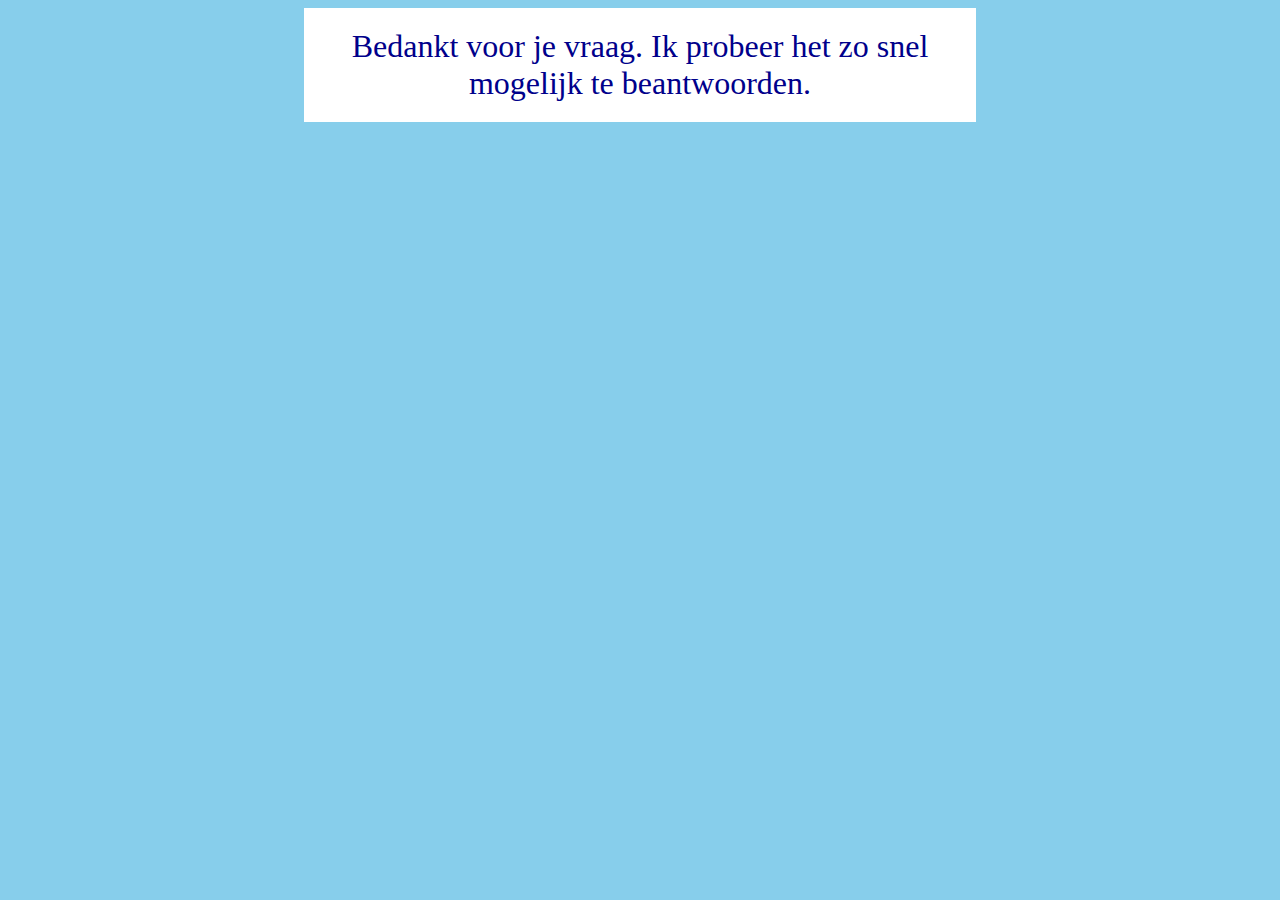
<file: bedankt.html>
<!DOCTYPE html>
<html lang="en">
<head>
    <meta charset="UTF-8">
    <meta http-equiv="X-UA-Compatible" content="IE=edge">
    <meta name="viewport" content="width=device-width, initial-scale=1.0">
    <title>Document</title>
    <link rel="stylesheet" href="css/style.css">
</head>
<body>
    <p id="bedankt_text">Bedankt voor je vraag. Ik probeer het zo snel mogelijk te beantwoorden.</p>
</body>
</html>
</file>
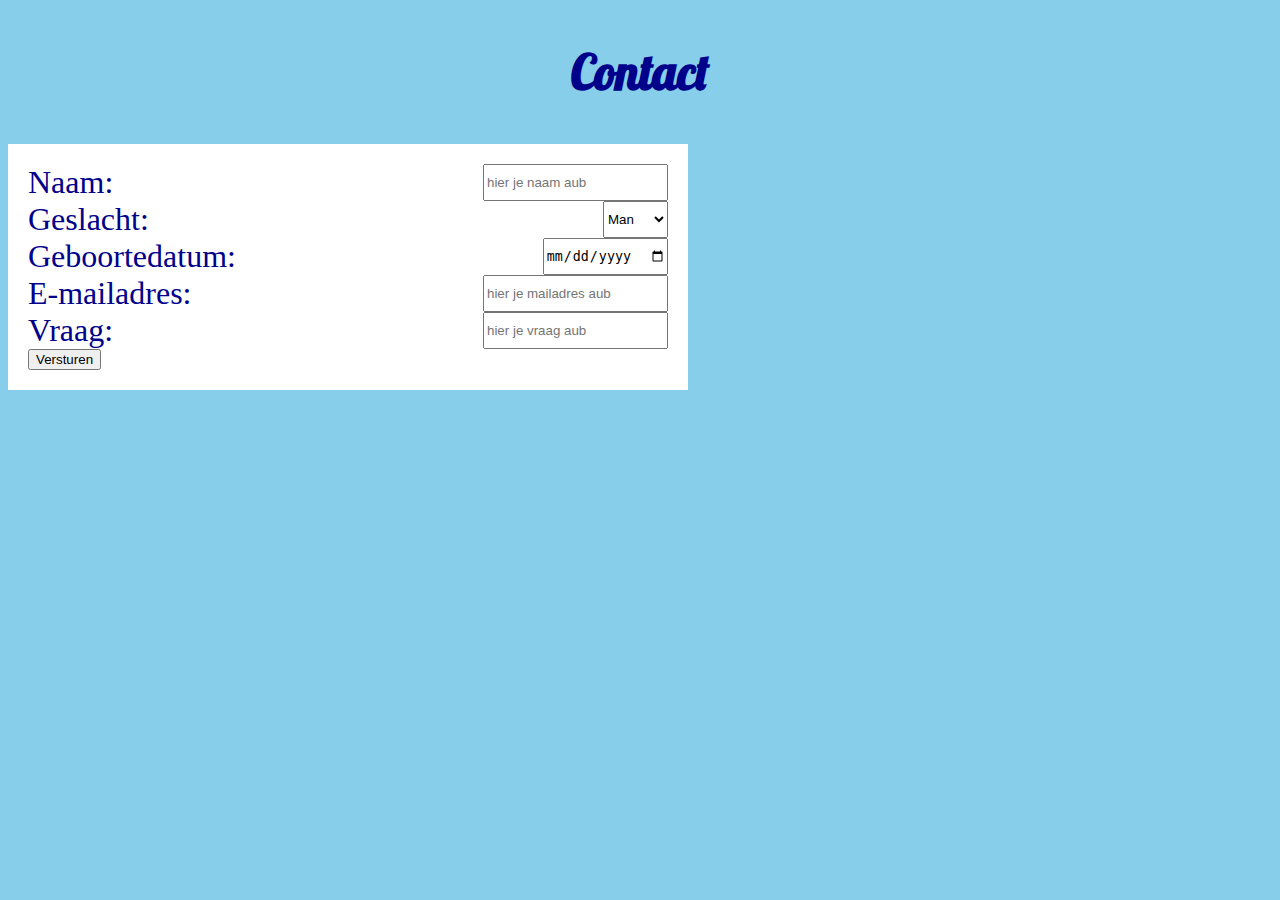
<file: contact.html>
<!DOCTYPE html>
<html lang="en">

<head>
    <meta charset="UTF-8">
    <meta http-equiv="X-UA-Compatible" content="IE=edge">
    <meta name="viewport" content="width=device-width, initial-scale=1.0">
    <title>Document</title>
    <link rel="stylesheet" href="css/style.css">
</head>

<header>
    <h1>Contact</h1>
</header>

<body>
    <div id="contact_container">
        <form action="bedankt.html">
            <div class="contact_antwoord">
                <label for="name">Naam:</label>
                <input type="text" id="name" placeholder="hier je naam aub" required>
            </div>
            <div class="contact_antwoord">
                <label for="gender">Geslacht:</label>
                <select>
                    <option value="m">Man</option>
                    <option value="v">Vrouw</option>
                    <option value="o">Anders</option>
                </select>
            </div>
            <div class="contact_antwoord">
                <label for="birth">Geboortedatum:</label>
                <input type="date">
            </div>
            <div class="contact_antwoord">
                <label for="mail">E-mailadres:</label>
                <input type="email" id="mail" placeholder="hier je mailadres aub" required>
            </div>
            <div class="contact_antwoord">
                <label for="question">Vraag:</label>
                <input type="text" id="question" placeholder="hier je vraag aub" required>
            </div>
            <div class="contact_antwoord">
                <button type="submit">Versturen</button>
            </div>
        </form>
    </div>
</body>

</html>
</file>
<file: css/style.css>
@import url('https://fonts.googleapis.com/css2?family=Lobster&display=swap');

body {
  color: darkblue;
  background-color: #87ceeb;
  font-family: georgia, serif, sans-serif;
}

/* MOBILE */
@media (max-width:767px) {
  body{
  background-color: #96DED1;
  }
}

h1 {
  text-align: center;
  padding: 10px;
  font-family: 'Lobster';
  font-size: 3em;
}

#header_image {
  box-sizing: content-box;
  width: 25vw;
  border: solid darkblue 5px;
  filter: drop-shadow(16px 16px 16px darkblue);
  animation: movedown 3s ease-out;
}

/* MOBILE */
@media (max-width:767px) {
  #header_image {
    width: 50vw;
  }
}

@keyframes movedown {
  from {
    opacity:0;
    transform: scale(1.2) translateY(-100px);
  }

  to {
    opacity:1.2;
    transform: scale(1) translateY(0);
  }
}

nav {
  text-align: center;
  padding: 20px;
  display: flex;
  flex: 1;
  justify-content: space-around;
}

/* MOBILE */
@media (max-width:767px) {
  nav {
    flex-direction: column;
  }
}

p {
  padding: 10px;
  font-size: 1.2em;
}

table {
  border: 2px solid darkblue;
  border-radius: 0px;
  padding: 20px;
}

/* MOBILE */
@media (max-width:767px) {
  table{
    width: 70vw;
    margin: 0 auto;
    text-align: center;
  }
}

footer {
  background-color: #ffff66;
}

a {
  color: darkblue;
}

#celeste {
  background-color: #fc6c85;
}

#ahit {
  background-color: #9f00ff;
}

#worms {
  background-color: #FFD700;
}

.games_image {
  box-sizing: content-box;
  width: 28vw;
  border: solid darkblue 5px;
  margin: 0 auto;
  margin-top:5px;
}

.games_image_gamescreens {
  box-sizing: content-box;
  width: 28vw;
  height: 15vw;
  border: solid darkblue 5px;
  margin: 0 auto;
  margin-top:40px;
}

/* MOBILE */
@media (max-width:767px) {
  .games_image {
    box-sizing: content-box;
    width: 80%;
    border: solid darkblue 5px;
  }
}

li {
  color: black;
  font-size: 1.2em;
  display: flex;
  flex: 1;
  justify-content: space-between;
  padding: 20px;
}

/* MOBILE */
@media (max-width:767px) {
  li {
    display:flex;
    flex-direction: column;
    justify-content: center;
  }
}

#contact_container {
  background-color: white;
  width: 50vw;

  margin-top: 30px;
  padding: 20px;
}

/* MOBILE */
@media (max-width:767px) {
  #contact_container {
    width: 90%;
  }
}

form {
  display:flex;
  flex-direction: column;
  margin: 0 auto;
}

.contact_antwoord {
  display: flex;
  flex: 1;
  justify-content: space-between;
  font-size: 2em;
  text-align: center;
}

/* MOBILE */
@media (max-width:767px) {
  .contact_antwoord {
    display:flex;
    flex-direction: column;
    margin: 0 auto;
  }
}

#bedankt_text {
  font-size: 2em;
  text-align: center;
  background-color: white;
  padding: 20px;
  width: 50%;
  margin: 0 auto;
}

/* MOBILE */
@media (max-width:767px) {
  #bedankt_text {
    display:flex;
    flex-direction: column;
    justify-content: center;
  }
}

.image-side {
  display: flex;
  flex: 1;
  justify-content: space-between;
}

#projectbody {
  background-color: #66ff66;
}

#projectbody2 {
  background-color: #9678b6;
}

#projectbody3 {
  background-color: #ff355e;
}
</file>
